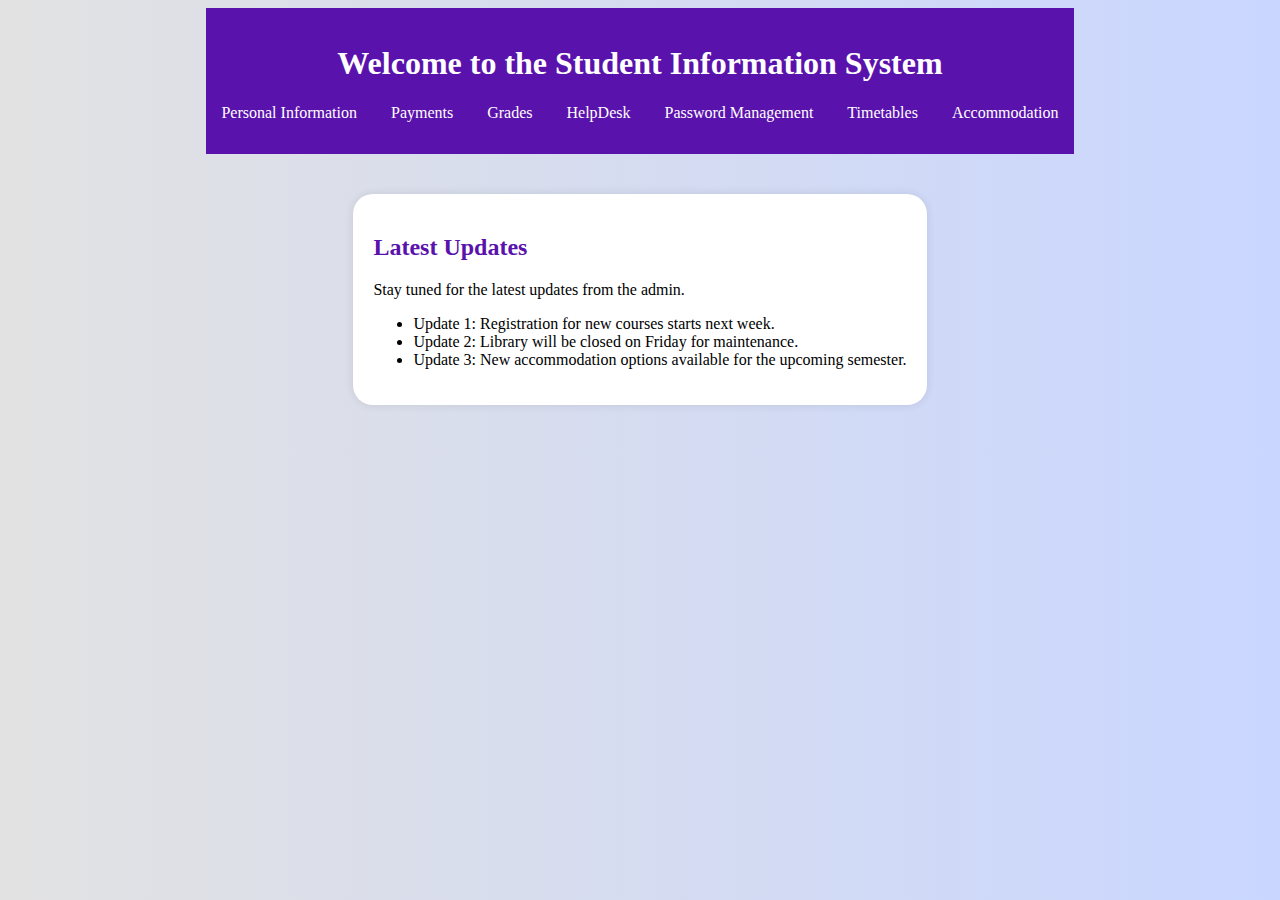
<file: Home.html>
<!DOCTYPE html>
<html lang="en">
<head>
    <meta charset="UTF-8">
    <meta name="viewport" content="width=device-width, initial-scale=1.0">
    <title>Student Information System</title>
    <link rel="stylesheet" href="style2.css">
</head>
<body>
    <header>
        <h1>Welcome to the Student Information System</h1>
        <nav>
            <ul>
                <li><a href="#personal-info">Personal Information</a></li>
                <li><a href="#payments">Payments</a></li>
                <li><a href="#grades">Grades</a></li>
                <li><a href="#helpdesk">HelpDesk</a></li>
                <li><a href="#password-management">Password Management</a></li>
                <li><a href="#timetables">Timetables</a></li>
                <li><a href="#accommodation">Accommodation</a></li>
            </ul>
        </nav>
    </header>

    <main>
        <section id="updates">
            <h2>Latest Updates</h2>
            <p>Stay tuned for the latest updates from the admin.</p>
            <ul>
                <li>Update 1: Registration for new courses starts next week.</li>
                <li>Update 2: Library will be closed on Friday for maintenance.</li>
                <li>Update 3: New accommodation options available for the upcoming semester.</li>
            </ul>
        </section>

    </main>

  
</body>



</html>
</file>
<file: style2.css>
body{
    background-color: #c9d6ff;
    background: linear-gradient(to right, #e2e2e2,#c9d6ff);
    display: flex;
    align-items: center;
    justify-content: center;
    flex-direction: column;
    height: 100%;
}

header {
    background: #5a12ac;
    color: white;
    padding: 1rem 0;
    text-align: center;
}

nav ul {
    list-style: none;
    padding: 0;
}

nav ul li {
    display: inline;
    margin: 0 15px;
}

nav ul li a {
    color: white;
    text-decoration: none;
}

main {
    padding: 20px;
}

section {
    background: white;
    margin: 20px 0;
    padding: 20px;
    border-radius: 20px;
    box-shadow: 0 0 10px rgba(0, 0, 0, 0.1);
}

h2 {
    color: #5a12ac;
}

footer {
    text-align: center;
    padding: 10px 0;
    background: #333;
    color: white;
    position: absolute;
    bottom: 0;
    width: 100%;
}
</file>
